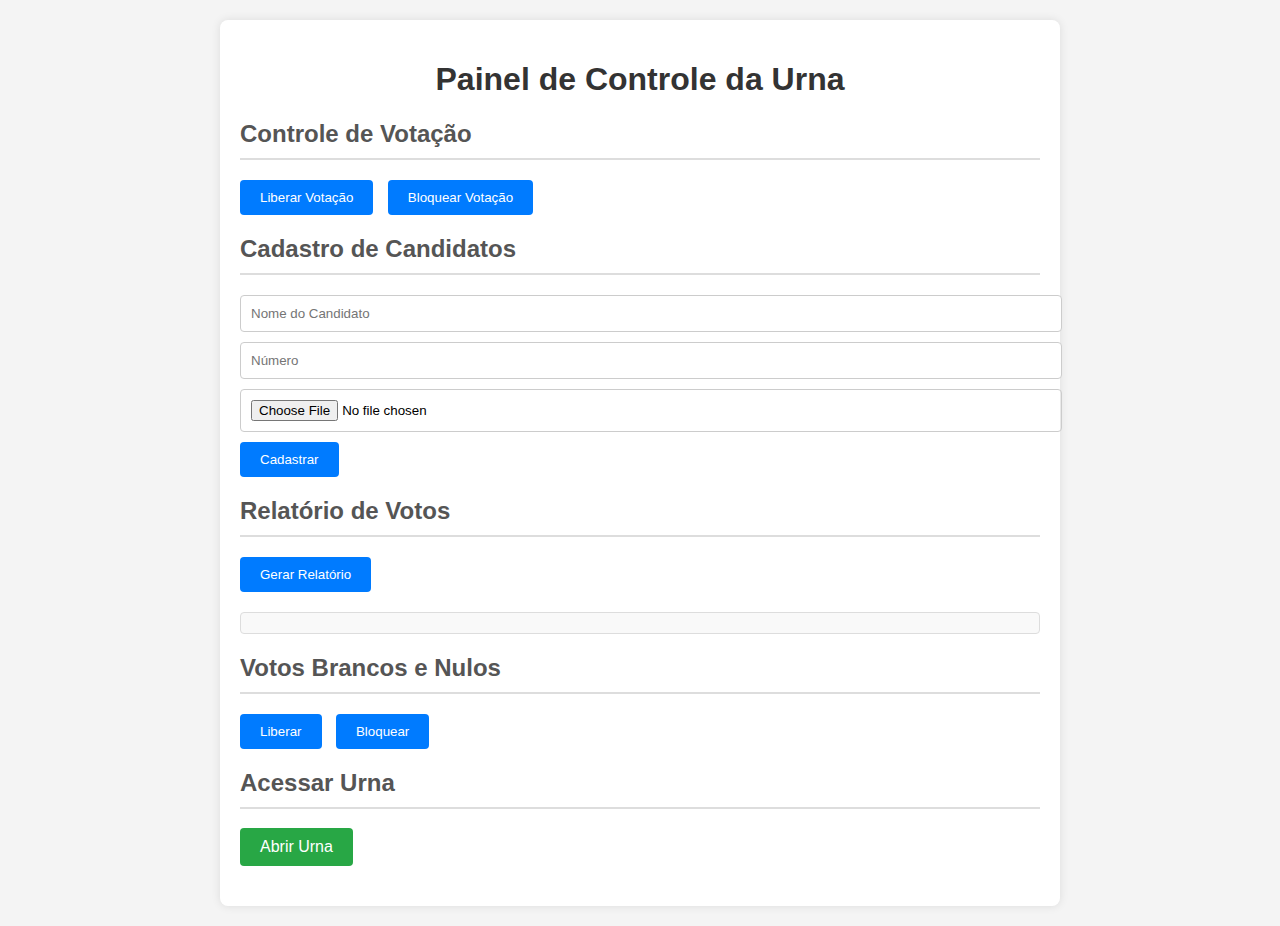
<file: index.html>
<!DOCTYPE html>
<html lang="pt-br">
<head>
    <meta charset="UTF-8">
    <meta name="viewport" content="width=device-width, initial-scale=1.0">
    <title>Painel de Controle da Urna</title>
    <link rel="stylesheet" href="admin_styles.css">
</head>
<body>
    <div class="admin-container">
        <h1>Painel de Controle da Urna</h1>
        
        <section>
            <h2>Controle de Votação</h2>
            <button onclick="liberarVotacao()">Liberar Votação</button>
            <button onclick="bloquearVotacao()">Bloquear Votação</button>
        </section>
        
        <section>
            <h2>Cadastro de Candidatos</h2>
            <input type="text" id="nome" placeholder="Nome do Candidato">
            <input type="number" id="numero" placeholder="Número">
            <input type="file" id="foto">
            <button onclick="cadastrarCandidato()">Cadastrar</button>
        </section>
        
        <section>
            <h2>Relatório de Votos</h2>
            <button onclick="gerarRelatorio()">Gerar Relatório</button>
            <div id="grafico"></div>
        </section>
        
        <section>
            <h2>Votos Brancos e Nulos</h2>
            <button onclick="liberarBrancoNulo()">Liberar</button>
            <button onclick="bloquearBrancoNulo()">Bloquear</button>
        </section>
        
        <section>
            <h2>Acessar Urna</h2>
            <a href="urna.html" target="_blank">Abrir Urna</a>
        </section>
    </div>
    
    <script src="admin_script.js"></script>
</body>
</html>
</file>
<file: admin_styles.css>
/* admin_styles.css */

body {
    font-family: Arial, sans-serif;
    background-color: #f4f4f4;
    margin: 0;
    padding: 0;
}

.admin-container {
    max-width: 800px;
    margin: 20px auto;
    padding: 20px;
    background-color: #fff;
    box-shadow: 0 0 10px rgba(0, 0, 0, 0.1);
    border-radius: 8px;
}

h1 {
    text-align: center;
    color: #333;
}

section {
    margin-bottom: 20px;
}

h2 {
    color: #555;
    border-bottom: 2px solid #ddd;
    padding-bottom: 10px;
}

input[type="text"],
input[type="number"],
input[type="file"] {
    width: 100%;
    padding: 10px;
    margin-bottom: 10px;
    border: 1px solid #ccc;
    border-radius: 4px;
}

button {
    padding: 10px 20px;
    margin-right: 10px;
    border: none;
    border-radius: 4px;
    background-color: #007bff;
    color: #fff;
    cursor: pointer;
}

button:hover {
    background-color: #0056b3;
}

#grafico {
    margin-top: 20px;
    padding: 10px;
    background-color: #f9f9f9;
    border: 1px solid #ddd;
    border-radius: 4px;
}

a {
    display: inline-block;
    padding: 10px 20px;
    background-color: #28a745;
    color: #fff;
    text-decoration: none;
    border-radius: 4px;
}

a:hover {
    background-color: #218838;
}
</file>
